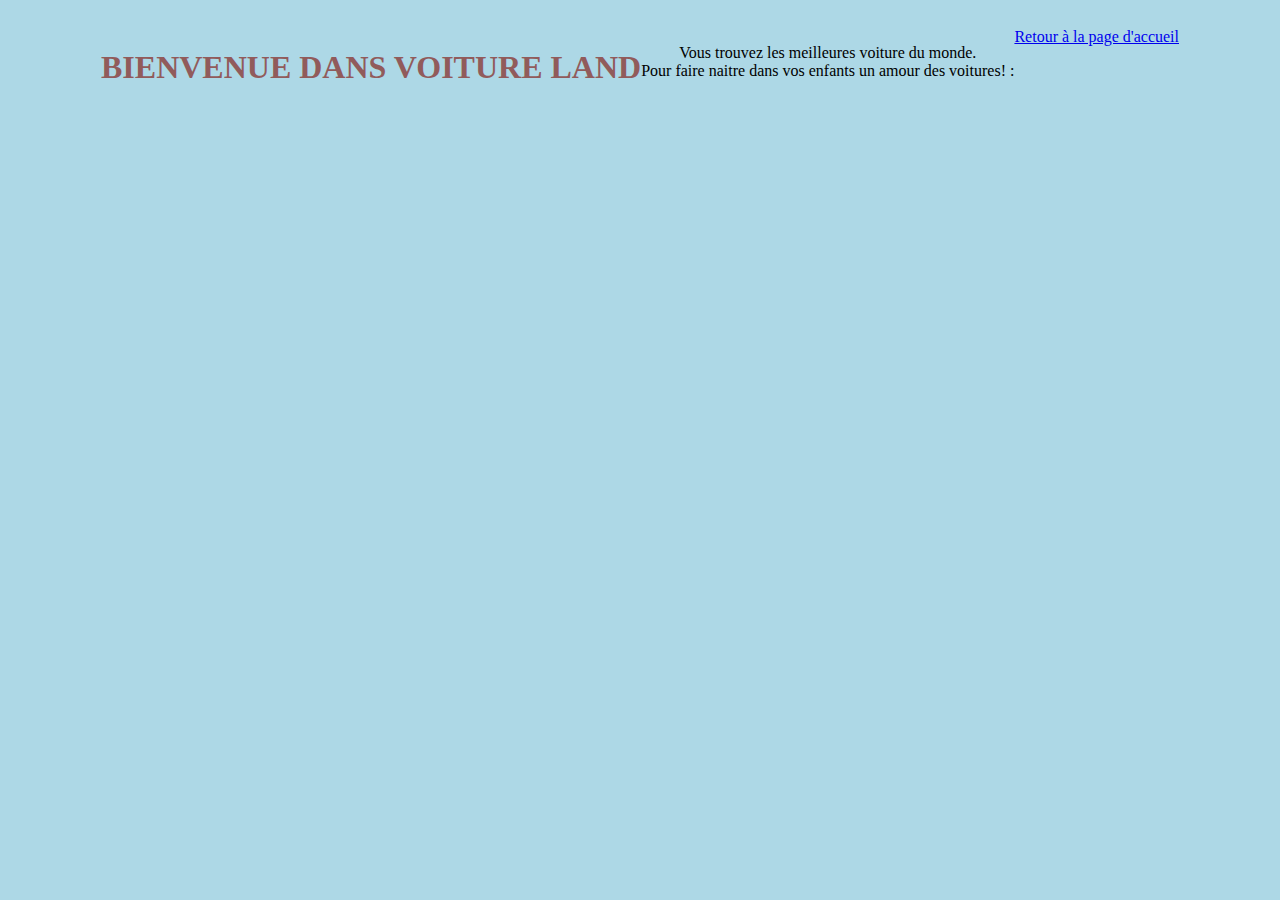
<file: gallery.html>
<!DOCTYPE html>
<html lang="fr">
<head>
    <meta charset="UTF-8">
    <meta name="viewport" content="width=device-width, initial-scale=1.0">
    <title>Nouvelle Page</title>
    <link rel="stylesheet" href="style.css">
</head>
<body>
    <div class="container">
        <h1>BIENVENUE DANS VOITURE LAND </h1>
        <p>Vous trouvez les meilleures voiture du monde. <BR>
            Pour faire naitre dans vos enfants un amour des voitures! :</p>
        <a href="index.html">Retour à la page d'accueil</a>
    </div>
</body>
</html>
</file>
<file: style.css>
body{
    background-color: lightblue;
}


h1 { 
    color: rgb(145, 91, 91); 
    text-align: center;
}

img { 
    width: 1000px;
    display: block;
    margin: 0 auto ;
}

h2{
    color:blue; font-size: 50px;
    text-align: center;
}

p{
    text-align: center;
}

.container {
    display: flex;
    justify-content: center;
    padding-top: 20px;
    height:40px;
}
</file>
